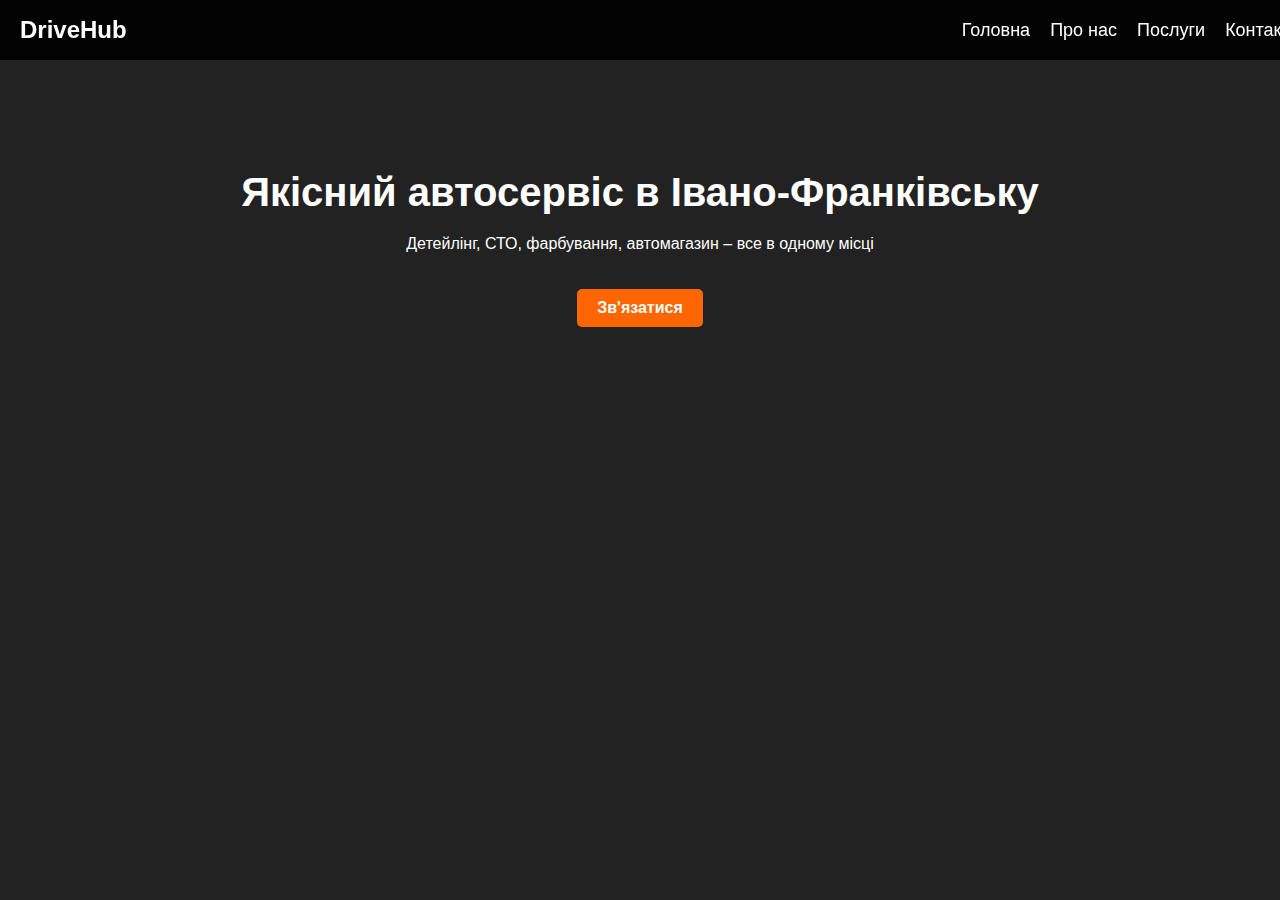
<file: index.html>
<!DOCTYPE html>
<html lang="uk">
<head>
    <meta charset="UTF-8">
    <meta name="viewport" content="width=device-width, initial-scale=1.0">
    <title>DriveHub - Автосервіс</title>
    <link rel="stylesheet" href="style.css">
</head>
<body>

    <header>
        <div class="logo">DriveHub</div>
        <nav>
            <ul>
                <li><a href="index.html">Головна</a></li>
                <li><a href="about.html">Про нас</a></li>
                <li><a href="services.html">Послуги</a></li>
                <li><a href="contact.html">Контакти</a></li>
            </ul>
        </nav>
    </header>

    <section class="hero">
        <h1>Якісний автосервіс в Івано-Франківську</h1>
        <p>Детейлінг, СТО, фарбування, автомагазин – все в одному місці</p>
        <a href="contact.html" class="btn">Зв'язатися</a>
    </section>

</body>
</html>
</file>
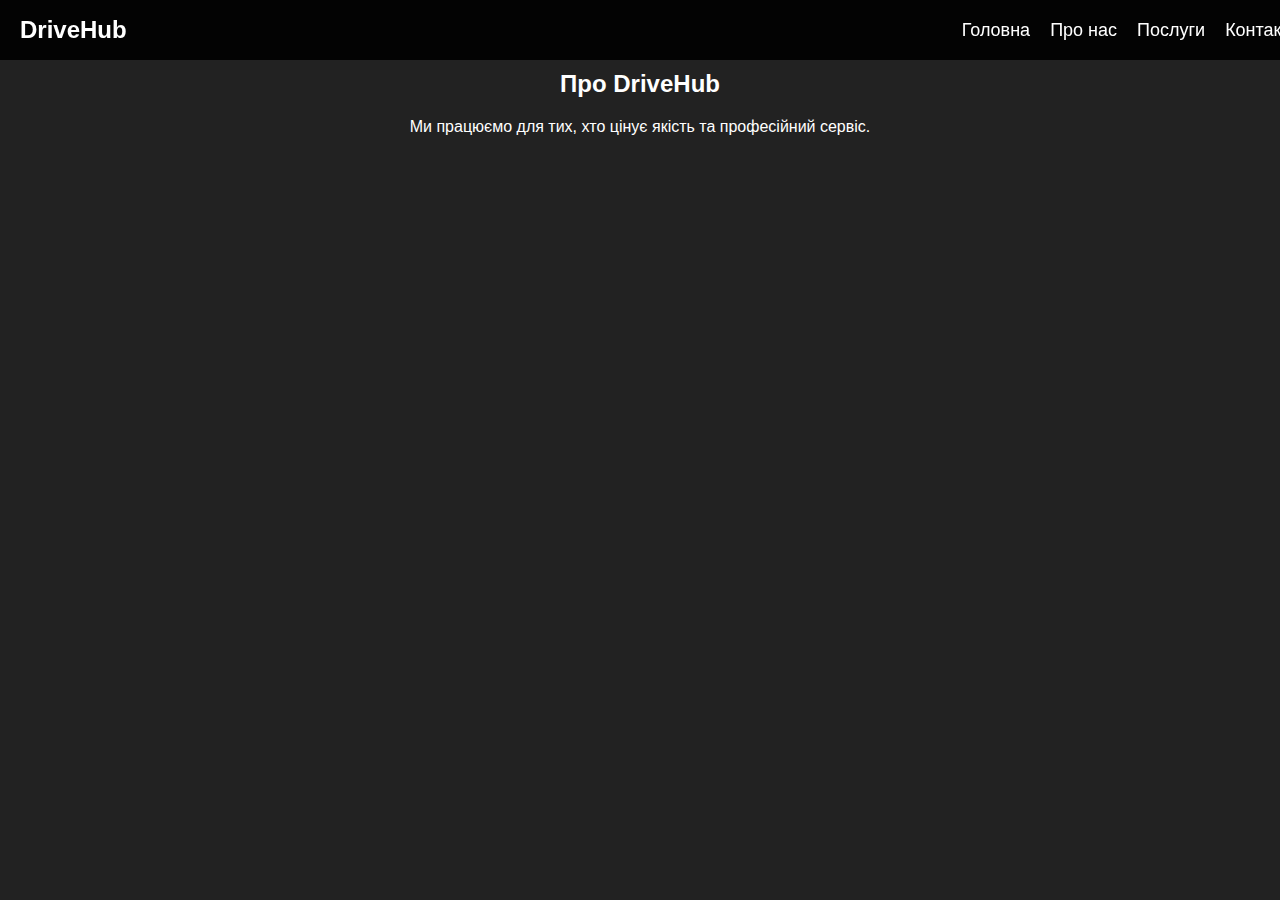
<file: about.html>
<!DOCTYPE html>
<html lang="uk">
<head>
    <meta charset="UTF-8">
    <meta name="viewport" content="width=device-width, initial-scale=1.0">
    <title>Про нас - DriveHub</title>
    <link rel="stylesheet" href="style.css">
</head>
<body>

    <header>
        <div class="logo">DriveHub</div>
        <nav>
            <ul>
                <li><a href="index.html">Головна</a></li>
                <li><a href="about.html">Про нас</a></li>
                <li><a href="services.html">Послуги</a></li>
                <li><a href="contact.html">Контакти</a></li>
            </ul>
        </nav>
    </header>

    <section>
        <h2>Про DriveHub</h2>
        <p>Ми працюємо для тих, хто цінує якість та професійний сервіс.</p>
    </section>

</body>
</html>
</file>
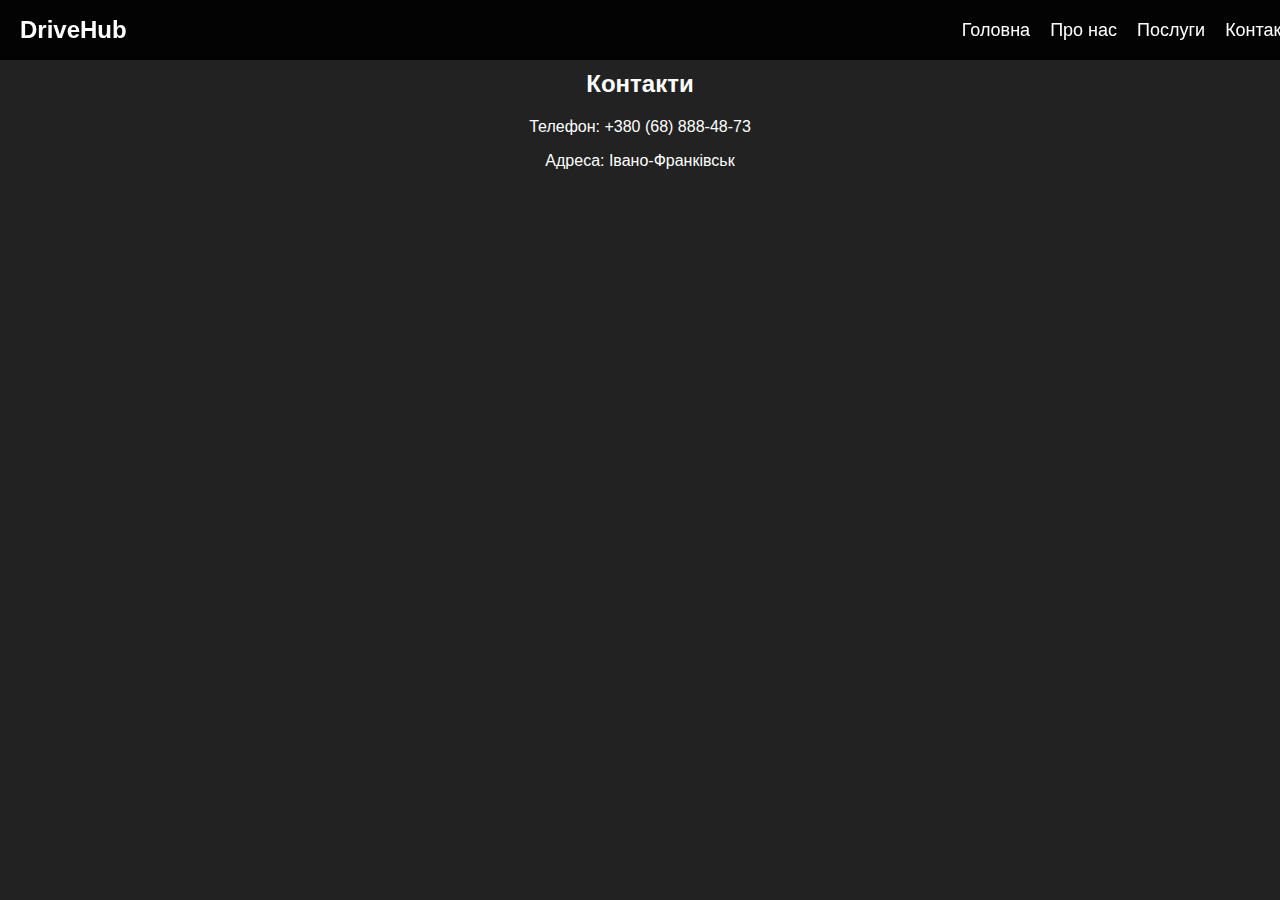
<file: contact.html>
<!DOCTYPE html>
<html lang="uk">
<head>
    <meta charset="UTF-8">
    <meta name="viewport" content="width=device-width, initial-scale=1.0">
    <title>Контакти - DriveHub</title>
    <link rel="stylesheet" href="style.css">
</head>
<body>

    <header>
        <div class="logo">DriveHub</div>
        <nav>
            <ul>
                <li><a href="index.html">Головна</a></li>
                <li><a href="about.html">Про нас</a></li>
                <li><a href="services.html">Послуги</a></li>
                <li><a href="contact.html">Контакти</a></li>
            </ul>
        </nav>
    </header>

    <section>
        <h2>Контакти</h2>
        <p>Телефон: +380 (68) 888-48-73</p>
        <p>Адреса: Івано-Франківськ</p>
    </section>

</body>
</html>
</file>
<file: style.css>
body {
    padding-top: 80px;
    font-family: Arial, sans-serif;
    margin: 0;
    padding: 0;
    box-sizing: border-box;
    color: #fff;
    background-color: #222;
}

header {
    position: fixed;
    top: 0;
    left: 0;
    width: 100%;
    height: 60px;
    background-color: rgba(0, 0, 0, 0.9);
    display: flex;
    justify-content: space-between;
    align-items: center;
    padding: 0 20px;
    z-index: 1000;
}

.logo {
    font-size: 24px;
    font-weight: bold;
}

nav ul {
    list-style: none;
    display: flex;
    margin: 0;
    padding: 0;
}

nav ul li {
    margin-left: 20px;
}

nav ul li a {
    color: white;
    text-decoration: none;
    font-size: 18px;
}

.hero {
    text-align: center;
    padding: 150px 20px;
    background: url('https://source.unsplash.com/1600x900/?car,garage') center/cover no-repeat;
}

.hero h1 {
    font-size: 40px;
}

h1, h2 {
    margin: 20px 0;
    padding: 0;
    text-align: center;
}

.btn {
    display: inline-block;
    margin-top: 20px;
    padding: 10px 20px;
    background: #ff6600;
    color: white;
    text-decoration: none;
    font-weight: bold;
    border-radius: 5px;
}

section {
    padding: 50px 20px;
    text-align: center;
}

footer {
    text-align: center;
    padding: 20px;
    background-color: rgba(0, 0, 0, 0.7);
    color: white;
}
</file>
